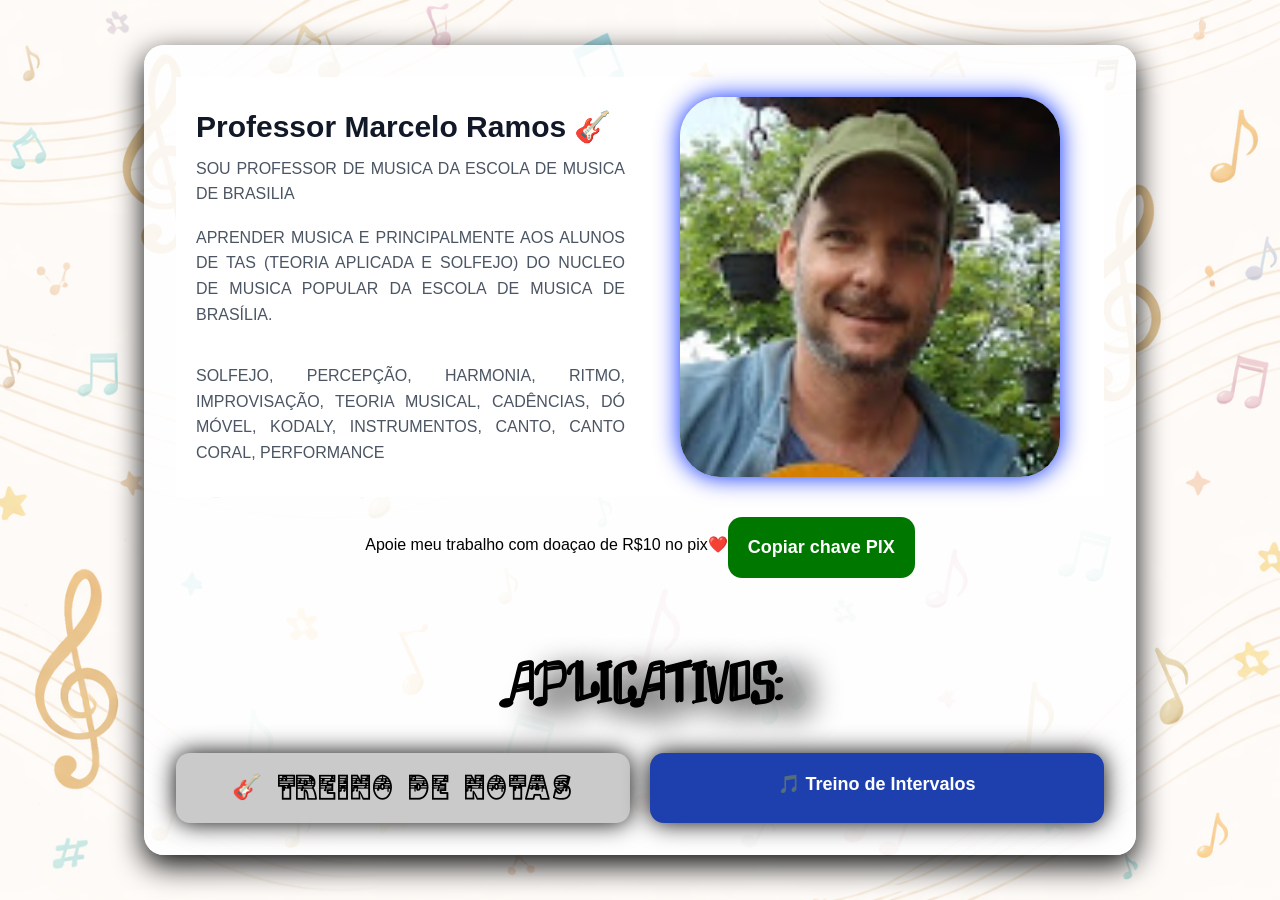
<file: menu.html>
<!doctype html>
<html lang="pt-br">
  <head>
    <meta charset="UTF-8" />
    <meta name="viewport" content="width=device-width, initial-scale=1.0" />
    <title>Professor de Música</title>
    <link rel="stylesheet" href="stylemenu.css" />
  </head>
  <body>
    <main class="wrapper">
      <section class="card">
        <div class="perfil">
          <div class="texto">
            <h1>Professor Marcelo Ramos 🎸</h1>
            <p>SOU PROFESSOR DE MUSICA DA ESCOLA DE MUSICA DE BRASILIA</p>
            <br>
            <p>
              APRENDER MUSICA E PRINCIPALMENTE AOS ALUNOS DE TAS (TEORIA
              APLICADA E SOLFEJO) DO NUCLEO DE MUSICA POPULAR DA ESCOLA DE
              MUSICA DE BRASÍLIA.
            </p>
            <br /><br />
            <p>
              SOLFEJO, PERCEPÇÃO, HARMONIA, RITMO, IMPROVISAÇÃO, TEORIA MUSICAL,
              CADÊNCIAS, DÓ MÓVEL, KODALY, INSTRUMENTOS, CANTO, CANTO CORAL,
              PERFORMANCE
            </p>
          </div>

          <div class="foto">
            <img src="/imgs/marceloramos.jpg" alt="Professor" />
          </div>
        </div>
        <div class="apoio">
          <p class="apoio-texto">
            <br />
            Apoie meu trabalho com doaçao de R$10 no pix❤️ 
            <button class="btnpix" onclick="copiarPix()">Copiar chave PIX</button>
           
          </p>

          
        </div>
        <br><br>
        <h2 style="text-align: center;">APLICATIVOS:</h2>
        <div class="apps">
           
          <a href="index.html" class="btn btnnotas">🎸 Treino de Notas</a>
          <a href="intervalos.html" class="btn">🎵 Treino de Intervalos</a>
        </div>
      </section>
    </main>
    <script src="scriptmenu.js"></script>
  </body>
</html>
</file>
<file: stylemenu.css>
* {
    margin: 0;
    padding: 0;
    box-sizing: border-box;
}

::selection {
    background: rgb(150, 3, 3);
    color: lightcoral;
}

@font-face {
    font-family: 'musicaltone';
    src: url('MusicalTone-7BJ4A.otf') format('truetype');
}

@font-face {
    font-family: 'musicnote';
    src: url('MusicNoteFive-eZx4x.ttf') format('truetype');
}

@font-face {
    font-family: 'dtnoted';
    src: url('Dtnoted-MOyx.ttf') format('truetype');
}

body {
    font-family: sans-serif;
    background-color: #f3f4f6;

    /* FUNDO MUSICAL */
    background-image: url("imgs/fundomusicaltonspasteis.png");

    background-size: cover;
    background-position: center;
    background-attachment: fixed;
    display: flex;
    flex-direction: column;
    min-height: 100vh;
}

/* CENTRALIZA NA TELA */
.wrapper {
    min-height: 100vh;

    display: flex;
    align-items: center;
    justify-content: center;
    padding: 20px;
}

/* CARD */
.card {
    width: 80%;


    border-radius: 20px;
    padding: 32px;
    box-shadow: 0 10px 30px rgba(0, 0, 0, 0.973);
    background: rgba(255, 255, 255, 0.85);

    display: flex;
    align-items: center;
    justify-content: space-between;
    flex-direction: column;
    gap: 20px;
}

/* BOTÃO PIX (VARIAÇÃO) */
.btnpix {
    background: rgb(0, 120, 0);
}

/* PERFIL */
.perfil {
    display: flex;
    align-items: center;
    justify-content: space-between;
    width: 100%;
    background: rgb(255, 255, 255);
    backdrop-filter: blur(10);
    padding: 20px;
}

/* TEXTO */
.texto {
    flex: 1;
    margin-right: 30px;
}

.texto h1 {

    font-size: 30px;
    margin-bottom: 12px;
    color: #111827;
}

.texto p {
    text-align: justify;
    color: #4b5563;
    line-height: 1.6;
}

/* FOTO */
.foto {

    flex: 1;
    display: flex;
    justify-content: center;
}

.foto img {
    width: 100%;
    max-width: 380px;
    min-height: auto;
    border-radius: 40px;
    box-shadow: 0 0 24px rgb(0, 38, 255);

    object-fit: contain;
}

.depoimentos {
    width: 100%;
    height: 300px;

    display: flex;
    flex-direction: row;
    gap: 20px;
}

.depoimento-card {
    display: flex;
    background: rgba(0, 0, 0, 0.85);
    padding: 10px;
    border-radius: 14px;
    width: 100%;
}

.video-wrapper {
    display: flex;
    justify-content: center;
    width: 100%;
}

.video-wrapper iframe {
    width: 100%;
    height: 100%;
}

/* BOTÕES */
.apps {
    width: 100%;
    margin-top: 20px;
    display: flex;
    gap: 20px;
}

.apps .btn {
    width: 100%;
    box-shadow: 0 0 24px black;
}

/* BOTÃO GRANDE */
.btn,
button {
    width: 100%;
    flex: 1;
    text-align: center;
    padding: 20px;
    background: #1e40af;
    color: white;
    text-decoration: none;
    font-size: 18px;
    font-weight: bold;
    border-radius: 14px;
    transition: 0.2s;
    border: none;
    cursor: pointer;
}

/* HOVER */
.btn:hover,
button:hover {
    background: #2563eb;
}

/* CLICK */
.btn:active,
button:active {
    transform: scale(0.97);
}

.btnnotas {
    display: flex;
    align-items: center;
    justify-content: center;
    letter-spacing: 2px;
    line-height: 30px;
    font-size: 24px;
    color: black;
    background: rgb(202, 202, 202);
    font-family: dtnoted;

}

footer {
    width: 100%;
    backdrop-filter: blur(10px);
    background: rgba(216, 177, 5, 0.212);
    color: white;
    display: flex;
    flex-direction: column;
    align-items: center;
    justify-content: center;
    gap: 20px;
    border-top-left-radius: 20px;
    border-top-right-radius: 20px;
    font-size: 14px;
}

footer a {
    color: rgba(255, 196, 0, 0);
    padding: 12px;
    transition: 0.1s;
}

footer a:hover {
    transform: scale(1.1);
}

.redessociais,
.funcionamento {
    height: 300px;
    color: white;
    display: flex;
    align-items: center;
    justify-content: center;
    flex-direction: column;
}


.iconewwp {
    color: black;
    z-index: 99;
    position: fixed;
    right: 10px;
    bottom: 100px;
    width: 50px;
    transition: .5s;
    cursor: pointer;
    opacity: 1;
}

.iconewwp:hover {
    transform: scale(1.1);
}

.iconewwp img {
    display: flex;
    justify-content: center;
    align-items: center;
    float: left;
    width: 50px;
    height: 50px;
    border-radius: 50%;
    object-fit: contain;
}

.iconewwp:before {
    right: 60px;
    padding: 0;

    border-radius: 30px;
    position: inherit;
    display: flex;
    align-items: center;
    justify-content: center;
    font-family: sans-serif;
    content: "Falar com Marcelo";
    outline: none;
    text-align: center;
    text-decoration: none;
    background-color: green;
    color: white;
    font-size: 16px;
    width: 0;
    height: 10px;
    overflow: hidden;
    transition: .2s ease;
}

.iconewwp:hover::before {
    padding: 10px;
    width: 150px;
}

h2 {
    font-family: musicaltone;
    font-size: 55px;
    text-shadow: 30px 10px 30px black;
}

footer h3 {
    font-size: 50px;
    font-family: musicnote;
}

footer h4 {
    color: rgb(0, 0, 0);
    font-size: 30px;
    font-family: sans-serif;
    padding-bottom: 10px;

}

.funcionamento>p {
    display: block;

}

.ulredes {
    display: flex;
    align-items: center;
    justify-content: center;
    flex-direction: row;
    flex-wrap: wrap;
    margin-top: 10px;
}

.ulredes li {
    margin-top: 10px;
    list-style: none;
}

.ulredes li a {
    width: 55px;
    height: 55px;
    background-color: #fff;
    text-align: center;
    line-height: 40px;
    font-size: 35px;
    margin: 0 10px;
    display: flex;
    align-items: center;
    justify-content: center;
    border-radius: 50%;
    position: relative;
    overflow: hidden;
    border: 3px solid #fff;
    z-index: 1;
}

.ulredes li a .icon {
    position: relative;
    color: #262626;
    transition: .5s;
    z-index: 3;
}

.ulredes li a:hover .icon {
    color: #fff;
    transform: rotateY(360deg);
}

.ulredes li a:before {
    content: "";
    position: absolute;
    top: 100%;
    left: 0;
    width: 100%;
    height: 100%;
    background: #f00;
    transition: .5s;
    z-index: 2;
}

.ulredes li a:hover:before {
    top: 0;
}

.ulredes li:nth-child(2) a:before {
    background: linear-gradient(45deg, #f09533a6 0%, #e6693c93 25%, #dc27429d 50%, #cc2366 75%, #bc1888 100%);

}


.ulredes li:nth-child(3) a:before {
    background: #11ad03ab;
}

/* ANIMAÇÃO PARA BOTÃO INTERVALOS */
.btn-intervalos {
    display: flex;
    align-items: center;
    justify-content: center;
    font-size: 30px;
    position: relative;
    overflow: hidden;
}

.btn-intervalos .silaba {
    display: inline-block;
    opacity: 0;
    animation: animarSilabas 4s infinite;
    margin-right: 5px;
}

.btn-intervalos .silaba:nth-child(1) {
    animation-delay: 0s;
}

.btn-intervalos .silaba:nth-child(2) {
    animation-delay: 0.8s;
}

.btn-intervalos .silaba:nth-child(3) {
    animation-delay: 1.6s;
}

.btn-intervalos .silaba:nth-child(4) {
    animation-delay: 2.4s;
}

@keyframes juntarsilabas {
    0% {
        margin-right: 5px;
    }

    100% {
        margin-right: 0px;
    }
}

@keyframes animarSilabas {
    0% {
        opacity: 0;
        transform: translateY(-20px);
    }

    10% {
        opacity: 1;
        transform: translateY(0);
    }

    80% {
        opacity: 1;
        transform: translateY(0);
    }

    90% {
        opacity: 0;
        transform: translateY(-20px);
    }

    100% {
        opacity: 0;
        transform: translateY(-20px);
    }
}

/* RESPONSIVO */
@media (max-width: 868px) {
    .video-wrapper iframe {
        width: 100%;
        height: 100%;
    }

    .texto {
        margin-right: 30px;
    }

    .apoio-texto {
        display: flex;
        align-items: center;
        justify-content: center;
        flex-direction: column;
    }

    .card {
        width: 100%;
        background: rgba(255, 255, 255, 0.507);
    }

    p {
        font-size: 12px;
    }

    .perfil {
        flex-direction: column;
        text-align: center;
        padding: 10px;
    }

    .perfil .texto {
        margin-right: 0;
        margin-bottom: 15px;
    }

    .perfil .texto h1 {
        font-size: 28px;
    }

    .perfil .depoimento-card {
        width: 100%;
        margin: 0 auto;
    }

    .video-wrapper iframe {
        width: 100%;
        height: 200px;
    }

    .apps {
        flex-direction: column;
    }

    .foto {
        order: -1;
    }

    .depoimentos {
        display: flex;
        flex-direction: column;
        gap: 20px;
    }
}

.devpor {
    width: 100%;
    min-height: 40px;
    flex-direction: row;
    background: black;
    display: flex;
    align-items: center;
    justify-content: center;
}

.redudu {
    color: orange;
    transition: 0.3s;
}

.redudu:hover {
    font-size: 16px;
}

.apoio-texto {
    display: flex;
    flex-direction: row;
}

.modal-overlay {
    position: fixed;
    top: 0;
    left: 0;
    width: 100%;
    height: 100%;
    background: rgba(0, 0, 0, 0.7);
    display: flex;
    align-items: center;
    justify-content: center;
    z-index: 9999;
}

.modal-box {
    background: #1e293b;
    padding: 25px;
    border-radius: 20px;
    color: white;
    width: 90%;
    max-width: 400px;
    text-align: center;
    box-shadow: 0 10px 25px rgba(0, 0, 0, 0.5);
}

input {
    width: 100%;
    padding: 12px;
    margin: 15px 0;
    border-radius: 10px;
    border: 1px solid #334155;
    background: #0f172a;
    color: white;
}

.btn-confirmar {
    background: #2563eb;
    color: white;
    border: none;
    padding: 10px 20px;
    border-radius: 10px;
    cursor: pointer;
}

.btn-cancelar {
    background: red;
    color: #94a3b8;
    border: none;
    cursor: pointer;
    margin-right: 10px;
}

.campo {
    position: relative;
}

.campo input {
    border-radius: 30px;
    width: 300px;
    height: 30px;
    outline: none;
    border: 2px solid rgb(1, 11, 104);
    font-size: 15px;
    left: 5px;
    letter-spacing: 1px;
    display: flex;
    align-items: center;
    justify-content: center;
    padding-left: 20px;
}

.campo label {
    position: absolute;
    color: blue;
    font-weight: 500;
    top: 7px;
    left: 20px;
    pointer-events: none;
    transition: .5s;
}

.campo input:focus~label,
.campo input:valid~label {
    top: -15px;
    font-size: 13px;
    color: white;
}
.toast {
    position: absolute;
    top: 10px;
    right: 10px;
    padding: 15px 25px;
    margin-bottom: 10px;
    border-radius: 8px;
    color: white;
    font-weight: bold;
    box-shadow: 0 4px 6px rgba(0,0,0,0.3);
    animation: fadeIn 0.3s;
}

.toast-verde { background-color: #16a34a; }
.toast-vermelho { background-color: #dc2626; }
.toast-amarelo { background-color: #ca8a04; color: #000; }

@keyframes fadeIn { from { opacity: 0; transform: translateX(20px); } to { opacity: 1; } }
</file>
